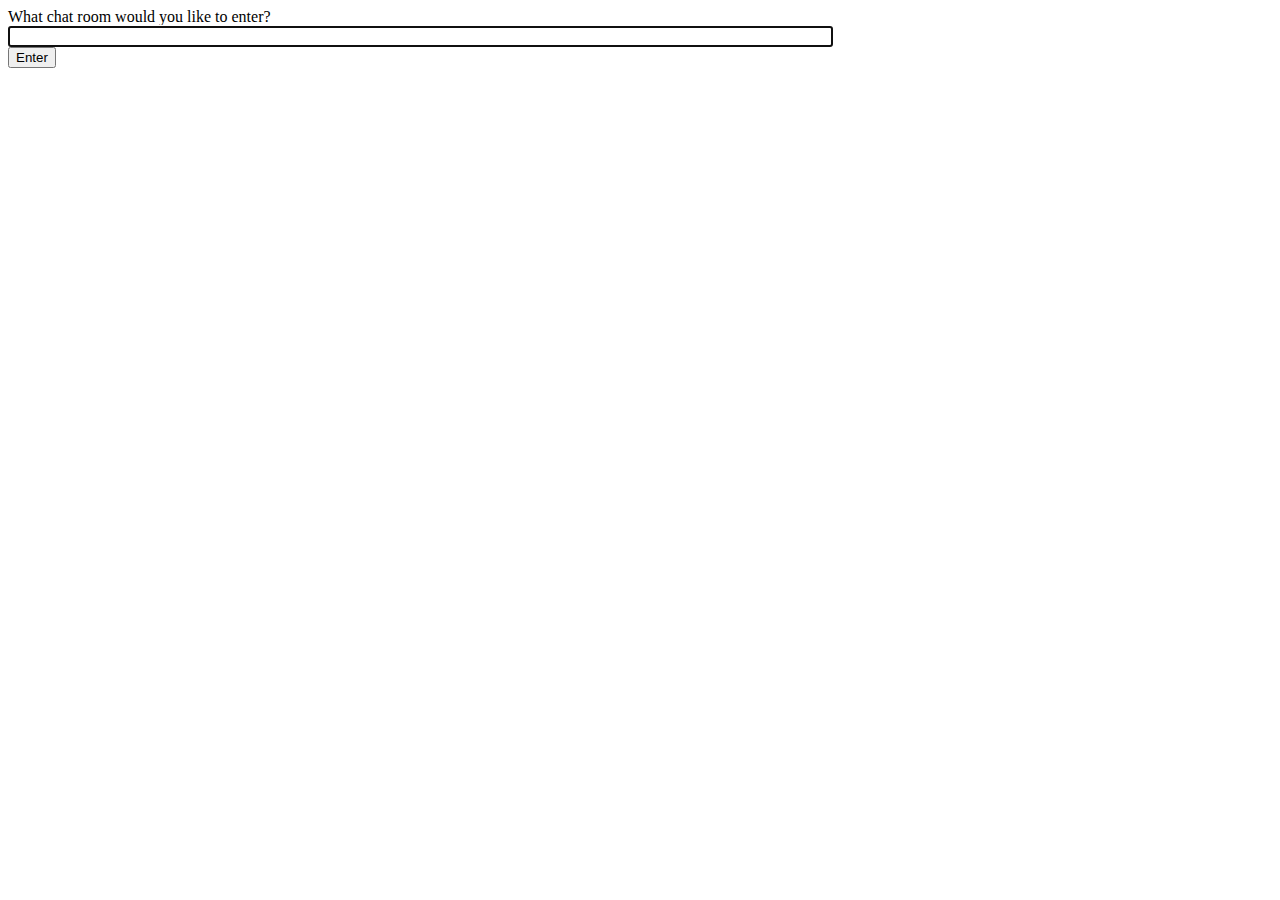
<file: mysite/myapp/templates/chat.html>
<!DOCTYPE html>
<html>
<head>
    <meta charset="utf-8"/>
    <title>Chat Rooms</title>
</head>
<body>
    What chat room would you like to enter?<br/>
    <input id="room-name-input" type="text" size="100"/><br/>
    <input id="room-name-submit" type="button" value="Enter"/>

    <script>
        document.querySelector('#room-name-input').focus();
        document.querySelector('#room-name-input').onkeyup = function(e) {
            if (e.keyCode === 13) {  // enter, return
                document.querySelector('#room-name-submit').click();
            }
        };

        document.querySelector('#room-name-submit').onclick = function(e) {
            var roomName = document.querySelector('#room-name-input').value;
            window.location.pathname = '/chat/' + roomName + '/';
        };
    </script>
</body>
</html>
</file>
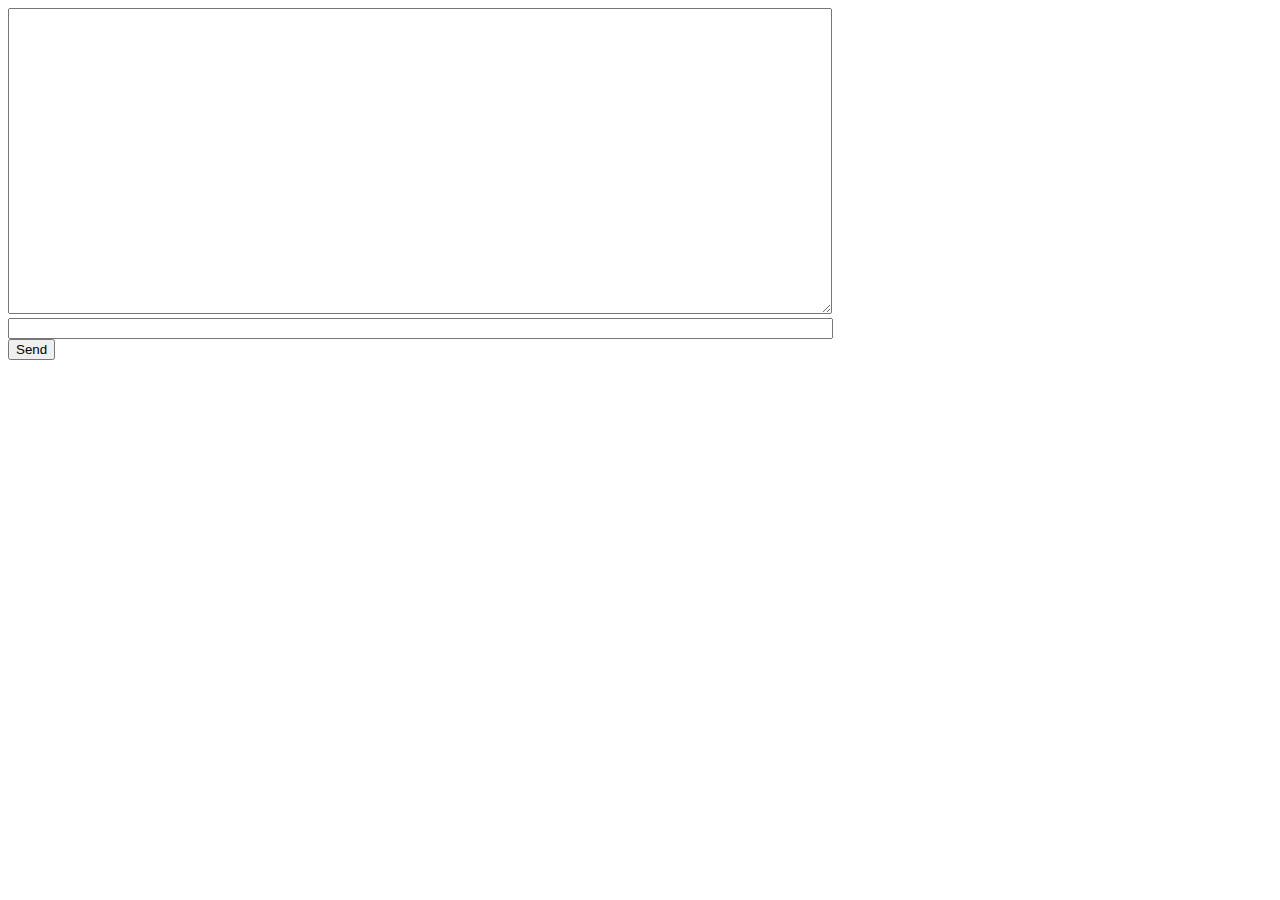
<file: mysite/myapp/templates/room.html>
<!DOCTYPE html>
<html>
<head>
    <meta charset="utf-8"/>
    <title>Chat Room</title>
</head>
<body>
    <textarea id="chat-log" cols="100" rows="20"></textarea><br/>
    <input id="chat-message-input" type="text" size="100"/><br/>
    <input id="chat-message-submit" type="button" value="Send"/>
</body>
<script>
    var roomName = {{ room_name_json }};

    var chatSocket = new WebSocket(
        'ws://' + window.location.host +
        '/ws/chat/' + roomName + '/');

    chatSocket.onmessage = function(e) {
        var data = JSON.parse(e.data);
        var message = data['message'];
        document.querySelector('#chat-log').value += (message + '\n');
    };

    chatSocket.onclose = function(e) {
        console.error('Chat socket closed unexpectedly');
    };

    document.querySelector('#chat-message-input').focus();
    document.querySelector('#chat-message-input').onkeyup = function(e) {
        if (e.keyCode === 13) {  // enter, return
            document.querySelector('#chat-message-submit').click();
        }
    };

    document.querySelector('#chat-message-submit').onclick = function(e) {
        var messageInputDom = document.querySelector('#chat-message-input');
        var message = messageInputDom.value;
        chatSocket.send(JSON.stringify({
            'message': message
        }));

        messageInputDom.value = '';
    };
</script>
</html>
</file>
